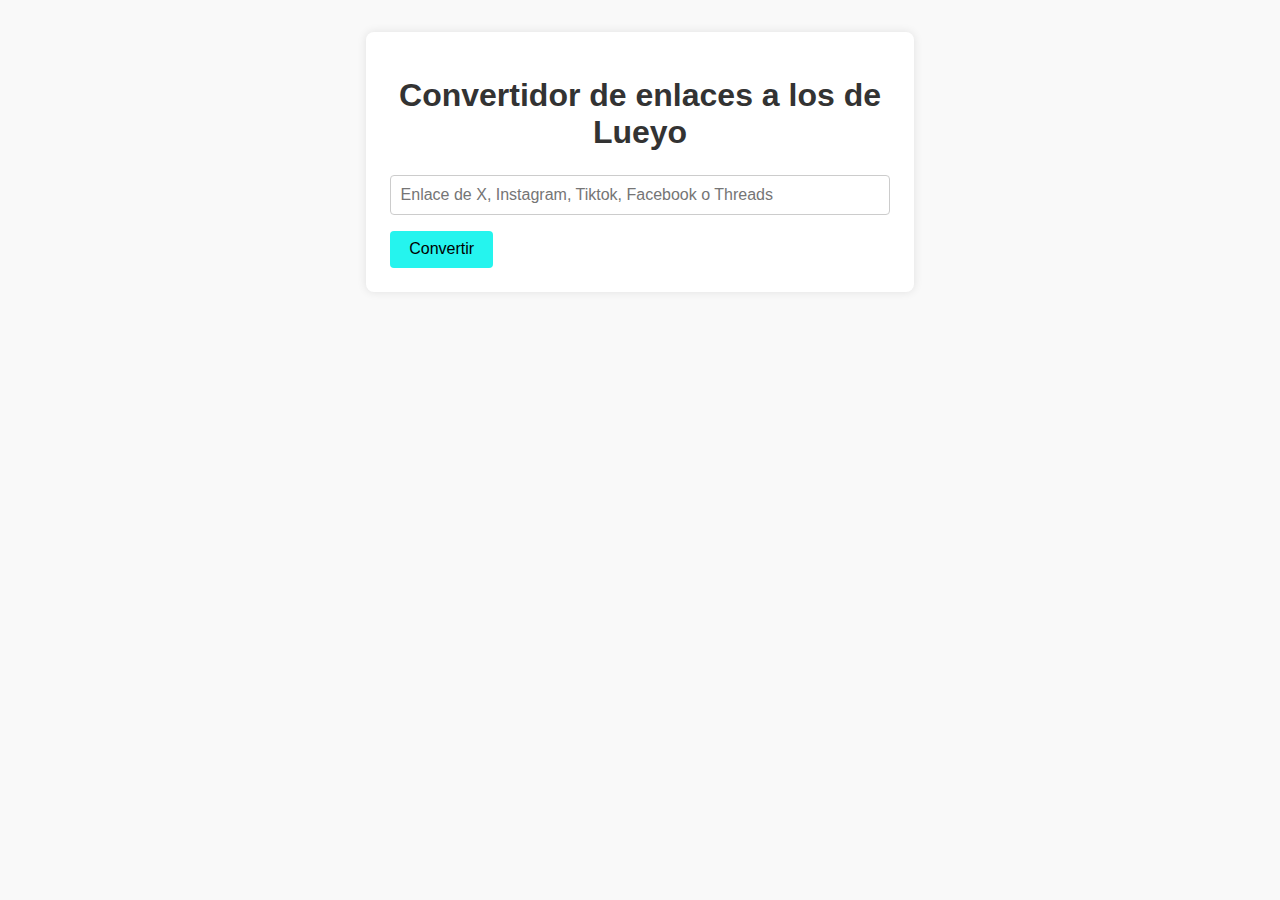
<file: index.html>
<!DOCTYPE html>
<html lang="es">

<head>
    <meta charset="UTF-8" />
    <meta name="viewport" content="width=device-width, initial-scale=1" />
    <link rel="icon" type="image/x-icon"
        href="https://raw.githubusercontent.com/lueyo/video-share-web/refs/heads/main/lueyolinks.png">
    <title>Comparte videos de redes sociales</title>
    <meta name="generator" content="Custom Project">

    <!-- Canonical URL -->
    <link rel="canonical" href="https://ttk.lueyo.es/">

    <!-- Primary Meta Tags -->
    <title>Comparte videos de redes sociales | Lueyo</title>
    <meta name="title" content="Comparte videos de redes sociales | Lueyo">
    <meta name="description"
        content="Comparte videos de TikTok, Facebook, Instagram, X y Threads a tus amigos que no tengan cuenta creada, sin necesidad de descargarlos.">
    <meta name="author" content="Lueyo">
    <meta name="keywords"
        content="share videos, compartir, sin cuenta, facebook, tiktok, instagram, twitter, x, without register, sharer, video sharer">

    <!-- Open Graph / Facebook -->
    <meta property="og:type" content="website">
    <meta property="og:url" content="https://ttk.lueyo.es/">
    <meta property="og:title" content="Comparte videos de redes sin cuenta ni descarga | Lueyo">
    <meta property="og:description"
        content="Comparte videos de TikTok, Facebook, Instagram, X y Threads a tus amigos que no tengan cuenta creada, sin necesidad de descargarlos.">
    <meta property="og:image"
        content="https://raw.githubusercontent.com/lueyo/video-share-web/refs/heads/main/lueyolinks.png">

    <!-- Twitter -->
    <meta property="twitter:card" content="summary_large_image">
    <meta property="twitter:url" content="https://ttk.lueyo.es/">
    <meta property="twitter:title" content="Comparte videos de redes sin cuenta ni descarga | Lueyo">
    <meta property="twitter:description"
        content="Comparte videos de TikTok, Facebook, Instagram y X a tus amigos que no tengan cuenta creada, sin necesidad de descargarlos.">
    <meta property="twitter:image"
        content="https://raw.githubusercontent.com/lueyo/video-share-web/refs/heads/main/lueyolinks.png">

    <link rel="stylesheet" href="css/styles.css">
    <link rel="manifest" href="pwa/manifest.json">
    <script>
        if ('serviceWorker' in navigator) {
            window.addEventListener("load", () => {
                navigator.serviceWorker.register('pwa/service-worker.js').then(function (registration) {
                    console.log('ServiceWorker registered');
                }).catch(function (err) {
                    console.log('ServiceWorker error: ', err);
                });
            })
        }
    </script>
</head>

<body>
    <div class="container">
        <h1>Convertidor de enlaces a los de Lueyo</h1>
        <div style="position: relative;">
            <input type="text" id="inputUrl" placeholder="Enlace de X, Instagram, Tiktok, Facebook o Threads" />
            <button id="clearInputBtn" title="Limpiar"
                style="position: absolute; right: 8px; top: 35%; transform: translateY(-50%); background: none; border: none; cursor: pointer; font-size: 1.2rem; color: #888; display: none;"
                tabindex="-1">&#10006;</button>
        </div>
        <div>
            <button class="convert-btn" id="convertBtn">Convertir</button>
            <button class="copy-btn hidden" id="copyBtn">Copiar
                enlace</button>
        </div>
        <div id="result" class="result hidden"></div>
    </div>

    <script src="js/script.js">

    </script>
</body>

</html>
</file>
<file: css/styles.css>
body {
    font-family: Arial, sans-serif;
    margin: 2rem;
    background-color: #f9f9f9;
    color: #333;
}

h1 {
    text-align: center;
    margin-bottom: 1.5rem;
}

.container {
    max-width: 500px;
    margin: 0 auto;
    background: white;
    padding: 1.5rem;
    border-radius: 8px;
    box-shadow: 0 0 10px rgba(0, 0, 0, 0.1);
}

input[type="text"] {
    width: 100%;
    padding: 0.6rem;
    font-size: 1rem;
    border: 1px solid #ccc;
    border-radius: 4px;
    box-sizing: border-box;
    margin-bottom: 1rem;
}

button {
    padding: 0.6rem 1.2rem;
    font-size: 1rem;
    border: none;
    border-radius: 4px;
    cursor: pointer;
    margin-right: 0.5rem;
    transition: background-color 0.3s ease;
}

button.convert-btn {
    background-color: #25f4ee;
    color: #000;
}

button.convert-btn:hover {
    background-color: #1ac9d8;
}

button.copy-btn {
    background-color: #4caf50;
    color: white;
}

button.copy-btn:hover {
    background-color: #3e8e41;
}

.result {
    margin-top: 1rem;
    padding: 0.6rem;
    background-color: #e0f7fa;
    border-radius: 4px;
    word-break: break-all;
    font-weight: bold;
}

.result a {
    color: #007bff;
    text-decoration: none;
}

.result a:hover {
    text-decoration: underline;
}

.hidden {
    display: none;
}
</file>
